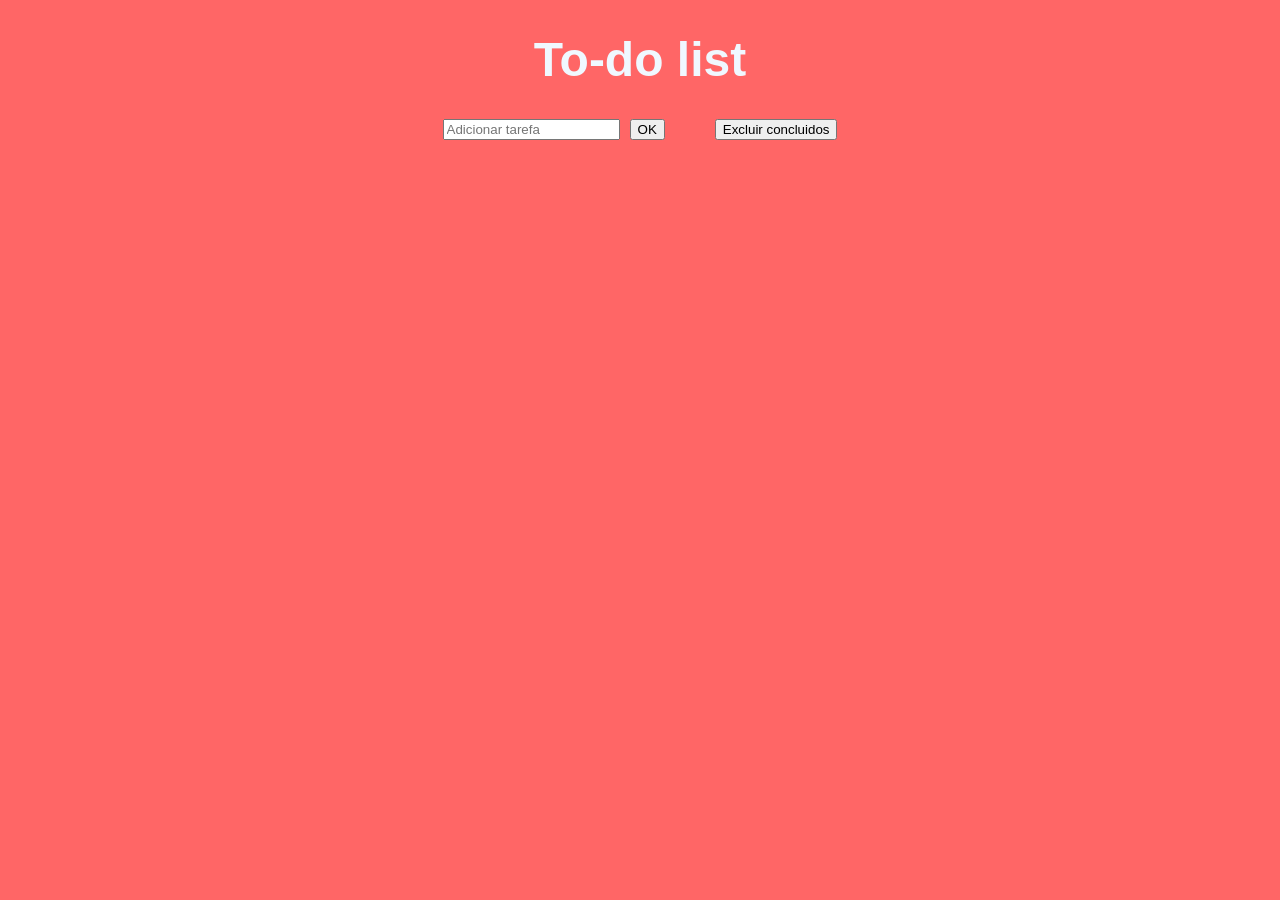
<file: index.html>
<!DOCTYPE html>
<html lang="pt-BR">
<head>
    <meta charset="UTF-8">
    <meta name="viewport" content="width=device-width, initial-scale=1.0">
    <title>to-do list</title>
    <link rel="stylesheet" href="style.css">
</head>
<body>
    <h1>To-do list</h1>

    <div class="container-center">
    <input type="text" placeholder="Adicionar tarefa" id="add-tarefa"> 
    <input type="button" value="OK" id="btnOK">
    <input type="button" value="Excluir concluidos" id="btnDelete">
    </div>

    <ul class="lista"></ul>

    <script src="script.js"></script>  <!-- link do script em JS -->
</body>
</html>
</file>
<file: style.css>
* {
    box-sizing: border-box;
}

body
{
    background-color: rgba(255, 0, 0, 0.6);    
    color: aliceblue;
    font-family: Arial, sans-serif;
    font-size: 24px;
}

#principal{ /*titulo*/
  text-align: center;
}

.lista li{
  display: flex;
  justify-content: center;
  /* font-size: 1.5em; */
  text-align: center;
}

/* .lista li:hover{
  background-color: yellow;
} */

.lista li input:checked + span{
  text-decoration: line-through;
  color: rgba(37, 37, 37, 0.7);
}

.container-center{
  display: flex;
  justify-content: center; 
  gap: 10px;
}

#btnDelete{
  margin-left: 40px;
}

h1{
  text-align: center;
}
</file>
